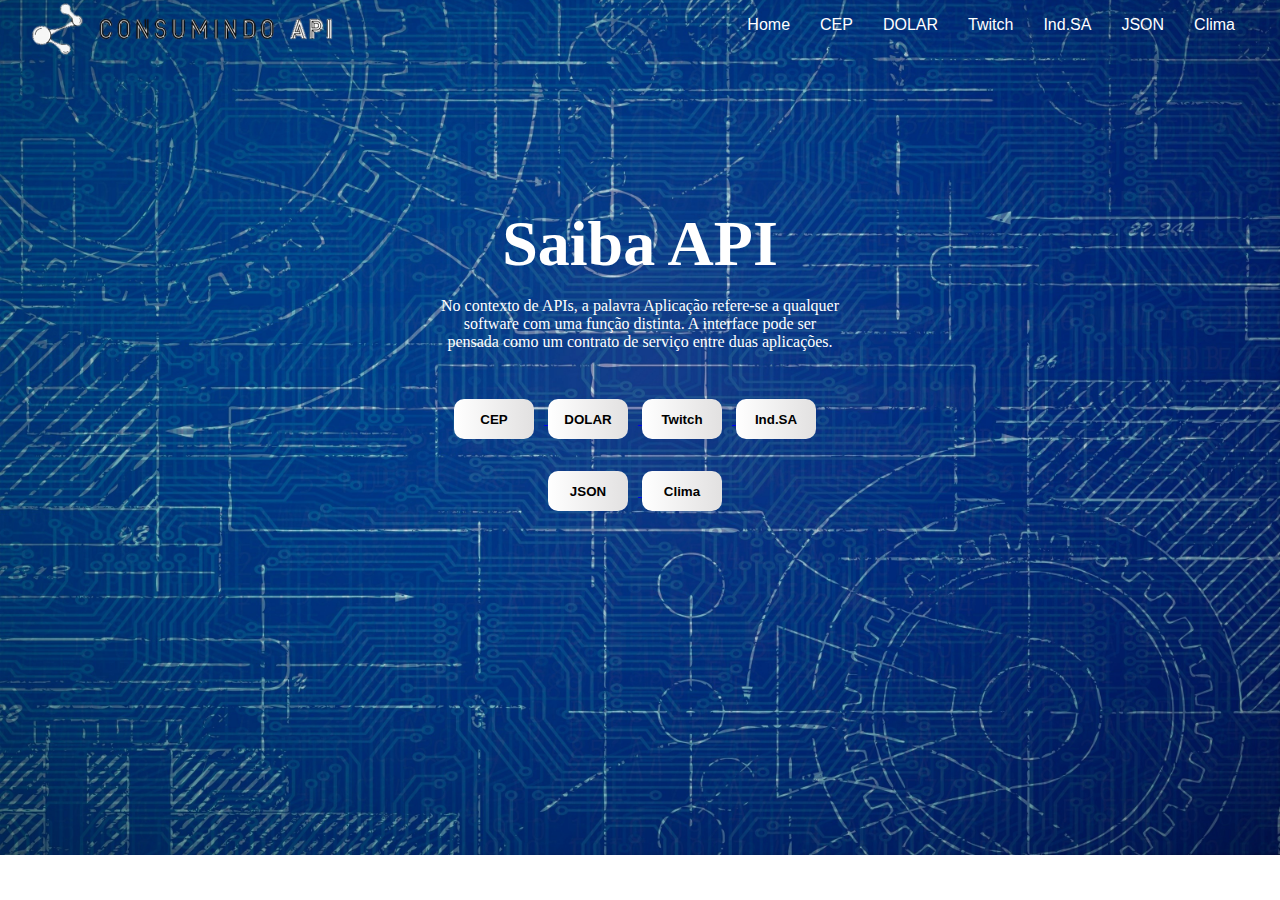
<file: index.html>
<!DOCTYPE html>
<html lang="pt-br">

<head>
    <meta charset="UTF-8">
    <meta http-equiv="X-UA-Compatible" content="IE=edge">
    <meta name="viewport" content="width=device-width, initial-scale=1.0">
    <link rel="stylesheet" href="css/style.css">
    <title>Home</title>
</head>

<body id="body-index">
    <header>
        <nav>
            <img src="imagens/logo.png" height="57px">
            <ul>
                <li><a href="index.html">Home</a></li>
                <li><a href="-telaCEP.html">CEP</a></li>
                <li><a href="-telaDOLAR.html">DOLAR</a></li>
                <li><a href="-telaFakeAPI.html">Twitch</a></li>
                <li><a href="-telaimpressaoSA.html">Ind.SA</a></li>
                <li><a href="-telaJSON.html">JSON</a></li>
                <li><a href="-telaClima.html">Clima</a></li>

            </ul>
        </nav>

        <div class="header-content">
            <h1>Saiba API</h1>
            <p>No contexto de APIs, a palavra Aplicação refere-se a qualquer software com uma função distinta.
                A interface pode ser pensada como um contrato de serviço entre duas aplicações.
            </p>
            <a href="-telaCEP.html">
                <button class="botao-index">CEP
                </button>
            </a>

            <a href="-telaDOLAR.html">
                <button class="botao-index">DOLAR
                </button>
            </a>

            <a href="-telaFakeAPI.html">
                <button class="botao-index">Twitch
                </button>
            </a>

            <a href="-telaimpressaoSA.html">
                <button class="botao-index">Ind.SA
                </button>
            </a>

            <a href="-telaJSON.html">
                <button class="botao-index">JSON
                </button>
            </a>

            <a href="-telaClima.html">
                <button class="botao-index">Clima
                </button>
            </a>
        </div>

    </header>

</body>

</html>
</file>
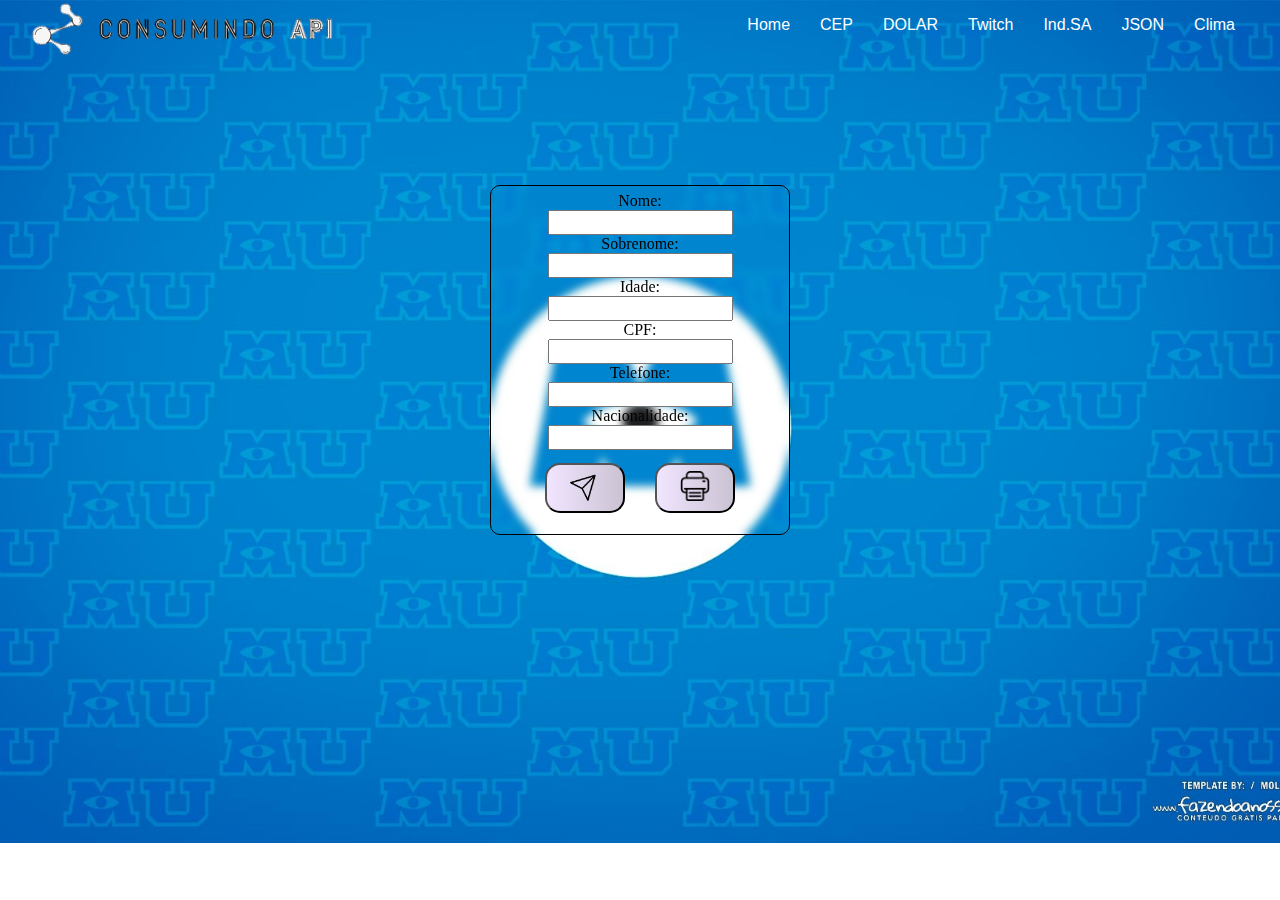
<file: -telaimpressaoSA.html>
<!DOCTYPE html>
<html lang="pt-br">

<head>
    <meta charset="UTF-8">
    <meta http-equiv="X-UA-Compatible" content="IE=edge">
    <meta name="viewport" content="width=device-width, initial-scale=1.0">
    <link rel="stylesheet" href="css/style-impressaoSA.css">
    <title>Formulário</title>
</head>

<body class="body-index">
    <header>
        <nav>
            <img src="imagens/logo.png" height="57px">
            <ul>
                <li><a href="index.html">Home</a></li>
                <li><a href="-telaCEP.html">CEP</a></li>
                <li><a href="-telaDOLAR.html">DOLAR</a></li>
                <li><a href="-telaFakeAPI.html">Twitch</a></li>
                <li><a href="-telaimpressaoSA.html">Ind.SA</a></li>
                <li><a href="-telaJSON.html">JSON</a></li>
                <li><a href="-telaClima.html">Clima</a></li>
                
            </ul>
        </nav>
    </header>
    <div class="container">
        <div class="elemento">
            <fieldset>

                <div id="dados">
                    <label for="nome">Nome:</label>
                    <br>
                    <input type="text" name="" id="nome">


                    <br>

                    <label for="sobrenome">Sobrenome:</label>
                    <br>
                    <input type="text" sobrenome="" id="sobrenome">

                    <br>

                    <label for="idade">Idade:</label>
                    <br>
                    <input type="text" idade="" id="idade">

                    <br>

                    <label for="cpf">CPF:</label>
                    <br>
                    <input type="text" cpf="" id="cpf">

                    <br>

                    <label for="telefone">Telefone:</label>
                    <br>
                    <input type="text" idade="" id="telefone">

                    <br>

                    <label for="nacionalidade">Nacionalidade:</label>
                    <br>
                    <input type="text" nacionalidade="" id="nacionalidade">

                </div>

                <div class="botoes">

                    <button onclick="guardarFormulario()" class="botao"><img src="imagens/enviar.png" height="30px">
                    </button>
                    <button onclick="window.print()" class="botao"><img src="imagens/impressora.png" height="30px">
                    </button>
                </div>
        </div>
    </div>
    </fieldset>






    <script src="javaScript/script-impressaoSA.js"></script>
</body>

</html>
</file>
<file: css/style.css>
* {
    box-sizing: border-box;
    text-align: center;
}

body {
    margin: 0;
    width: 100vw;
}

h1 {
    font-size: 4rem;
}

.botao-index {
    padding: 10px 15px;
    border-radius: 10px;
    font-weight: bold;
    margin-top: 2rem;
    margin-right: 10px;
    width: 5rem;
    height: 2.5rem;
    border: none;

    background: linear-gradient(to right, rgb(255, 255, 255), rgb(182, 179, 179), rgb(203, 219, 211));
    background-size: 500% 100%;

    animation-name: buttonBackground;
    animation-duration: 5s;
    animation-timing-function: ease-in-out;
    animation-direction: alternate;
    animation-iteration-count: infinite;
}

@keyframes buttonBackground {
    0% {
        background-position-x: 0%;
    }

    100% {
        background-position-x: 100%;
    }
}

.botao-index a {
    text-align: center;
    text-decoration: none;
    color: black;
}

.botao-index {
    transition: all 0.6s cubic-bezier(0.165, 0.84, 0.44, 1);
}

.botao-index:after {
    box-shadow: 0 5px 15px 0 rgba(0, 0, 0, 0.3);
    transition: all 0.6s cubic-bezier(0.165, 0.84, 0.44, 1);
}

.botao-index:hover {
    transform: scale(1.25, 1.25);
}

.botao-index:hover::after {
    opacity: 1;
}

#moeda{
    padding-top: 10%;
}

#botao-dolar{
    margin-top: 20%;
}

/* Animação do Botão e o Botão: */

.botao {

    border-radius: 15px;
    margin: 1em;
    height: 50px;
    width: 100px;
    text-align: center;
    align-items: center;
    align-content: center;

    background: linear-gradient(to right, rgb(125, 90, 168), rgb(214, 199, 225), rgb(243, 238, 255));
    background-size: 500% 100%;

    animation-name: buttonBackground;
    animation-duration: 3s;
    animation-timing-function: ease-in-out;
    animation-direction: alternate;
    animation-iteration-count: infinite;

}

@keyframes buttonBackground {
    0% {
        background-position-x: 0%;
    }

    100% {
        background-position-x: 100%;
    }
}

/* ______________________________ */

/* Animação do Botão com o MOUSE: */

.botao {
    transition: all 0.6s cubic-bezier(0.165, 0.84, 0.44, 1);
}

.botao:after {
    box-shadow: 0 5px 15px 0 rgba(0, 0, 0, 0.3);
    transition: all 0.6s cubic-bezier(0.165, 0.84, 0.44, 1);
}

.botao:hover {
    transform: scale(1.25, 1.25);
}

.botao:hover::after {
    opacity: 1;
}

#botao-dolar {

    border-radius: 15px;
    margin: 1em;
    height: 50px;
    width: 100px;
    text-align: center;
    align-items: center;
    align-content: center;

}

#botao-dolar {
    transition: all 0.6s cubic-bezier(0.165, 0.84, 0.44, 1);
}

#botao-dolar:after {
    box-shadow: 0 5px 15px 0 rgba(0, 0, 0, 0.3);
    transition: all 0.6s cubic-bezier(0.165, 0.84, 0.44, 1);
}

#botao-dolar:hover {
    transform: scale(1.25, 1.25);
}

#botao-dolar:hover::after {
    opacity: 1;
}

ul {
    list-style: none;
    display: flex;
}

li {
    margin: 0 15px;
}

li a {
    text-decoration: none;
    font-family: 'Lucida Sans Unicode', 'Lucida Grande', 'Lucida Sans', Arial, sans-serif;
    color: white;
}

li a :hover {
    text-decoration: none;
    color: rgb(100, 148, 220);
}

p {
    color: white;
}

nav {
    display: flex;
    justify-content: space-between;
    margin: auto 30px;
}

nav p {
    font-weight: bold;
}

#body-index {
    height: calc(100vh - 150px);
    background: no-repeat center/cover url('../imagens/headerHome.jpg');
}

#body-cep {
    height: calc(100vh - 150px);
    background: no-repeat center/cover url('../imagens/backgroundCEP.png');
    background-position: top;
}

#body-dolar {
    height: calc(100vh - 100px);
    background: no-repeat center/cover url('../imagens/backgroundDolar.jpg');
}

#body-twitch {
    height: calc(100vh - 1px);
    background: no-repeat center/cover url('../imagens/Background.png');
    color: white;

}


.header-content {
    max-width: 400px;
    margin: 150px auto;
    color: white;
    text-align: center;
}

.header-content h1 {
    margin-bottom: 10px;
}

#caixa-dolar {
    font-family: sans-serif;
    width: 200px;
    height: 150px;
    border: 0px solid brown;
    border-radius: 15px;
    padding-top: 10%;
    color: white;
    backdrop-filter: blur(5px);
}


#fieldset-classico {
    text-align: center;
    font-family: sans-serif;
    width: 250px;
    height: 365px;
    backdrop-filter: blur(10px);
    border: 0px solid brown;
    border-radius: 10px;
    color: white;
}

.container-classico {
    width: 100%;
    height: 100%;
    position: inherit;
    padding-top: 10%;
    top: 0;
    left: 0;
    display: flex;
    justify-content: center;
    align-items: center;

}

.elemento-classico {
    display: block;
    margin-left: auto;
    margin-right: auto;
}

.container-twitch {
    width: 100%;
    height: 10%;
    position: static;
    top: 0;
    left: 0;
    display: flex;

}

.header-content {
    max-width: 400px;
    margin: 150px auto;
    color: white;
    text-align: center;
}

.elemento-twitch {
    display: block;
    margin-left: auto;
    margin-right: auto;
    padding-top: 10%;
}

.container-twitch2 {
    width: 100%;
    height: 60%;
    position: absolute;
    display: flex;
    justify-content: end;
    align-items: end;

}

.elemento-twitch2 {
    display: block;
    margin-left: auto;
    margin-right: auto;
}

#imagem {
    padding-top: 10px;
}

#fieldset-twitch {
    width: 200px;
    height: 200px;
    border-radius: 10px;
    backdrop-filter: blur(5px);
    border: 2.5px solid black
}
</file>
<file: css/style-impressaoSA.css>
* {
    box-sizing: border-box;
    text-align: center;
}

body {
    margin: 0;
    width: 100vw;

}

.body-index {
    height: calc(100vh - 57px);
    background: no-repeat center/cover url('../imagens/backSA.jpg');

}

nav {
    display: flex;
    justify-content: space-between;
    margin: auto 30px;
}

nav p {
    font-weight: bold;
}

ul {
    list-style: none;
    display: flex;
}

li {
    margin: 0 15px;
}

li a {
    text-decoration: none;
    font-family: 'Lucida Sans Unicode', 'Lucida Grande', 'Lucida Sans', Arial, sans-serif;
    color: white;
}

li a :hover {
    text-decoration: none;
    color: rgb(100, 148, 220);
}

p {
    color: white;
}



.botao {
    border-radius: 15px;
    margin: 1em;
    height: 50px;
    width: 80px;
    text-align: center;
    align-items: center;
    align-content: center;

    background: linear-gradient(to right, rgb(241, 229, 255), rgb(144, 144, 144), rgb(175, 173, 181));
    background-size: 500% 100%;

    animation-name: buttonBackground;
    animation-duration: 3s;
    animation-timing-function: ease-in-out;
    animation-direction: alternate;
    animation-iteration-count: infinite;

}

@keyframes buttonBackground {
    0% {
        background-position-x: 0%;
    }

    100% {
        background-position-x: 100%;
    }
}

.container {
    width: 100%;
    height: 100%;
    position: inherit;
    top: 0;
    left: 0;
    display: flex;
    padding-top: 10%;

}

.elemento {
    height: 50%;
    display: block;
    margin-left: auto;
    margin-right: auto;
}

fieldset {
    width: 300px;
    height: 350px;
    border-radius: 10px;
    backdrop-filter: blur(4px);
    border: 1px solid black;
}

fieldset p{
    color: black;
}

input{
    padding-top: 5px;
}
</file>
